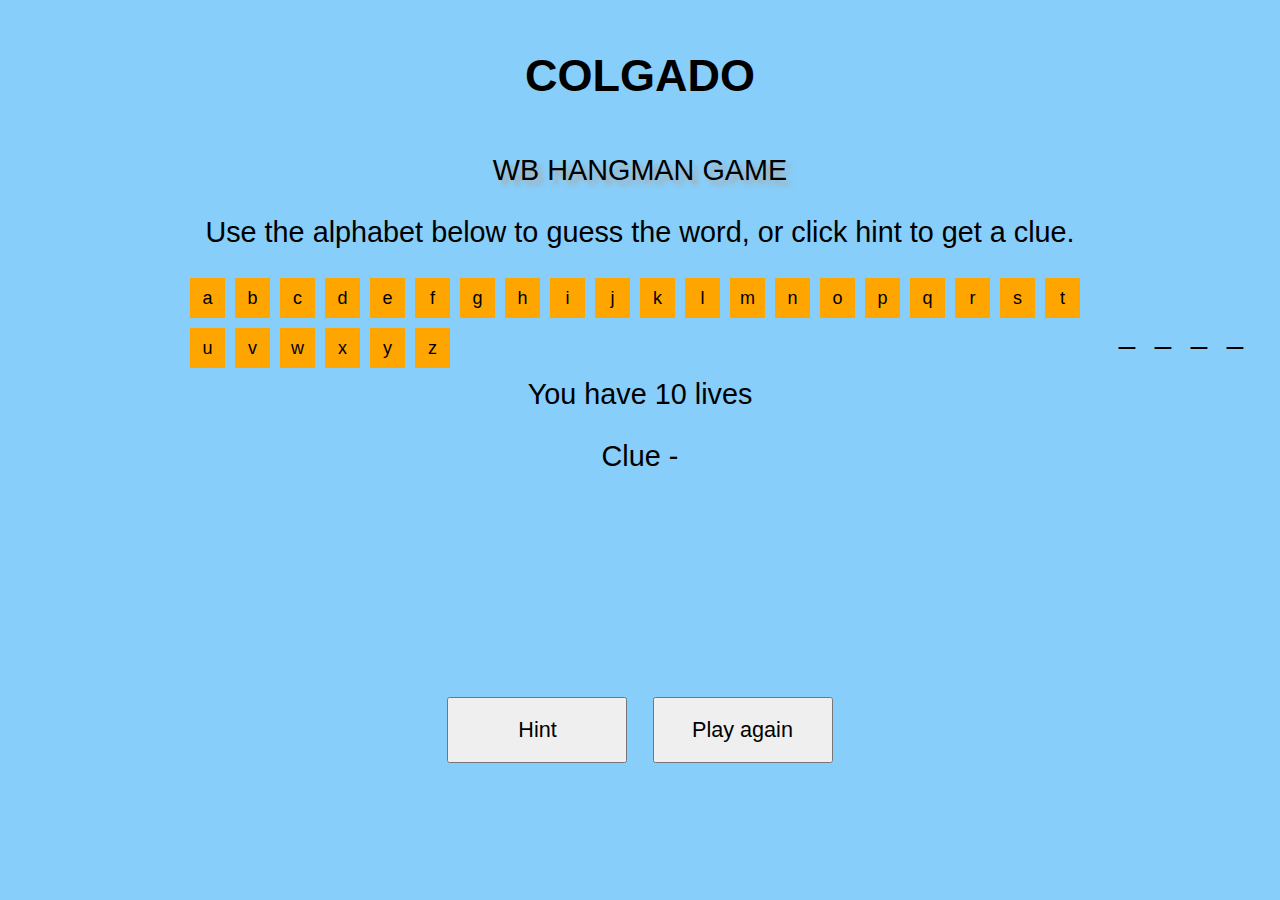
<file: index.html>
<!DOCTYPE html>
<html lang="en">

<head>
    <meta charset="UTF-8">
    <meta name="viewport" content="width=device-width, initial-scale=1.0">
    <meta http-equiv="X-UA-Compatible" content="ie=edge">
    <link rel="stylesheet" href="assets/css/style.css" />
    <title>Document</title>
</head>

<body>

    <div class="wrapper">
        <h1>Colgado</h1>
        <br> <br>
       
        <h2>WB Hangman Game</h2>

        <p>Use the alphabet below to guess the word, or click hint to get a clue. </p>
    </div>
    <div class="wrapper">
        <div id="buttons">
        </div>
        <p id="categoryName"></p>
        <br/>
        <div id="hold">
        </div>
        <p id="mylives"></p>
        <p id="clue">Clue -</p>
        <canvas id="stickman">This Text will show if the Browser does NOT support HTML5 Canvas tag</canvas>
        <div class="container">
            <button id="hint">Hint</button>
            <button id="reset">Play again</button>
        </div>
        
        <!--Audio-->
        <!--
        <img id='play' class='animated pulse' onclick='toggleAudio()' src='http://www.clker.com/cliparts/J/2/K/t/p/c/play-button-opaque-80-md.png'>
    
        <audio id='player' src='audio/peppapig.mp3' control loop></audio>
        <img id='pause'  onclick='toggleAudio()' src='http://icons.iconarchive.com/icons/icons-land/play-stop-pause/256/Stop-Hot-icon.png'>
        -->

    </div>

    <script src="https://code.jquery.com/jquery-3.3.1.js" integrity="sha256-2Kok7MbOyxpgUVvAk/HJ2jigOSYS2auK4Pfzbm7uH60="
        crossorigin="anonymous"></script>
    <script src="https://cdnjs.cloudflare.com/ajax/libs/popper.js/1.12.9/umd/popper.min.js" integrity="sha384-ApNbgh9B+Y1QKtv3Rn7W3mgPxhU9K/ScQsAP7hUibX39j7fakFPskvXusvfa0b4Q"
        crossorigin="anonymous"></script>
    <script src="https://maxcdn.bootstrapcdn.com/bootstrap/4.0.0/js/bootstrap.min.js" integrity="sha384-JZR6Spejh4U02d8jOt6vLEHfe/JQGiRRSQQxSfFWpi1MquVdAyjUar5+76PVCmYl"
        crossorigin="anonymous"></script>
    <script src='assets/javascript/game.js'></script>

</body>

</html>
</file>
<file: assets/css/style.css>
/* Mixin's */ 

@mixin transition {
  -webkit-transition: all 0.5s ease-in-out;
  -moz-transition: all 0.5s ease-in-out;
  transition: all 0.5s ease-in-out;
}

@mixin clear {
  &:after {
      content: "";
      display: table;
      clear: both;
    }
}

 @mixin box-size {
  -webkit-box-sizing: border-box;
  -moz-box-sizing: border-box;
  box-sizing: border-box;
}

 @mixin transition {
  -webkit-transition: all 0.3s ease-in-out;
  -moz-transition: all 0.3s ease-in-out;
  transition: all 0.3s ease-in-out;
}

@mixin fade {
  -moz-transition: all 1s ease-in;
  -moz-transition:all 0.3s ease-in-out;
  -webkit-transition:all 0.3s ease-in-out;
}

@mixin opacity {
  opacity:0.4;
  filter:alpha(opacity=40); 
  @include fade;
}

@mixin corners ($radius) {
  -moz-border-radius: $radius;
  -webkit-border-radius: $radius;
  border-radius: $radius; 
  -khtml-border-radius: $radius; 
}

body {
  background:$base-color;
  font-family: "HelveticaNeue-Light", "Helvetica Neue Light", "Helvetica Neue", Helvetica, Arial, "Lucida Grande", sans-serif; 
  color:$white;
  height:100%;
  text-align:center;
  font-size:18px;
  background:lightskyblue;

}

.wrappper{
  @include clear;
  width:100%;
  margin:0 auto;
}
.wrapper h1 {
  font-size:45px;
  font-weight:bold;
  margin-top: 50px;
}
.wrapper h2 {
text-shadow: 5px 5px 5px darkgray;
}
canvas{
  color:$white;
  border: $white dashed 2px;
  padding:15px;
}

h1, h2, h3 {
	font-family: 'Roboto', sans-serif;
	font-weight: 100;
	text-transform: uppercase;
   margin:5px 0;
}

h1 {
	font-size: 2.6em;
}

h2 {
	font-size: 1.6em;
}

p{
  font-size: 1.6em;
}

#alphabet {
  @include clear;
  margin:15px auto;
  padding:0;
  max-width:900px;
}

#alphabet li {
  float:left;
  margin: 0 10px 10px 0;
  list-style:none;
  width:35px;
  height:30px;
  padding-top:10px;
  background:orange;
  color:$base-color;
  cursor:pointer;
  @include corners(5px);
  border: solid 1px $white;
}
    
    &:hover{
      background:$base-color;
      border: solid 1px $white;
      color:$white;
    }
}

#my-word {
  margin: 0;
  display: block;
  padding: 0;
  display:block;
}

#my-word li {
  position: relative;
  list-style: none;
  margin: 0;
  display: inline-block;
  padding: 0 10px;
  font-size:1.6em;
}

.active {
  @include opacity;
  cursor:default;
    
  &:hover{
      @include fade;
      @include opacity;
    }
}

#mylives{
  font-size:1.6em;
  text-align:center;
  display:block;
}

button{
  @include corners (5px);
  background:$base-color;
  color:$white;
  border: solid 1px $white;
  text-decoration:none;
  cursor:pointer;
  font-size:1.2em;
  padding:18px 10px;
  width:180px;
  margin: 10px;
  outline: none;
  
    &:hover{
      @include transition;
      background:$white;
      border: solid 1px $white;
      color:$base-color;
    }
}

@media (max-width: 767px) {
  #alphabet {
  padding:0 0 0 15px;
}
  }

  @media (max-width: 480px) {
  #alphabet {
  padding:0 0 0 25px;
}
  }
</file>
